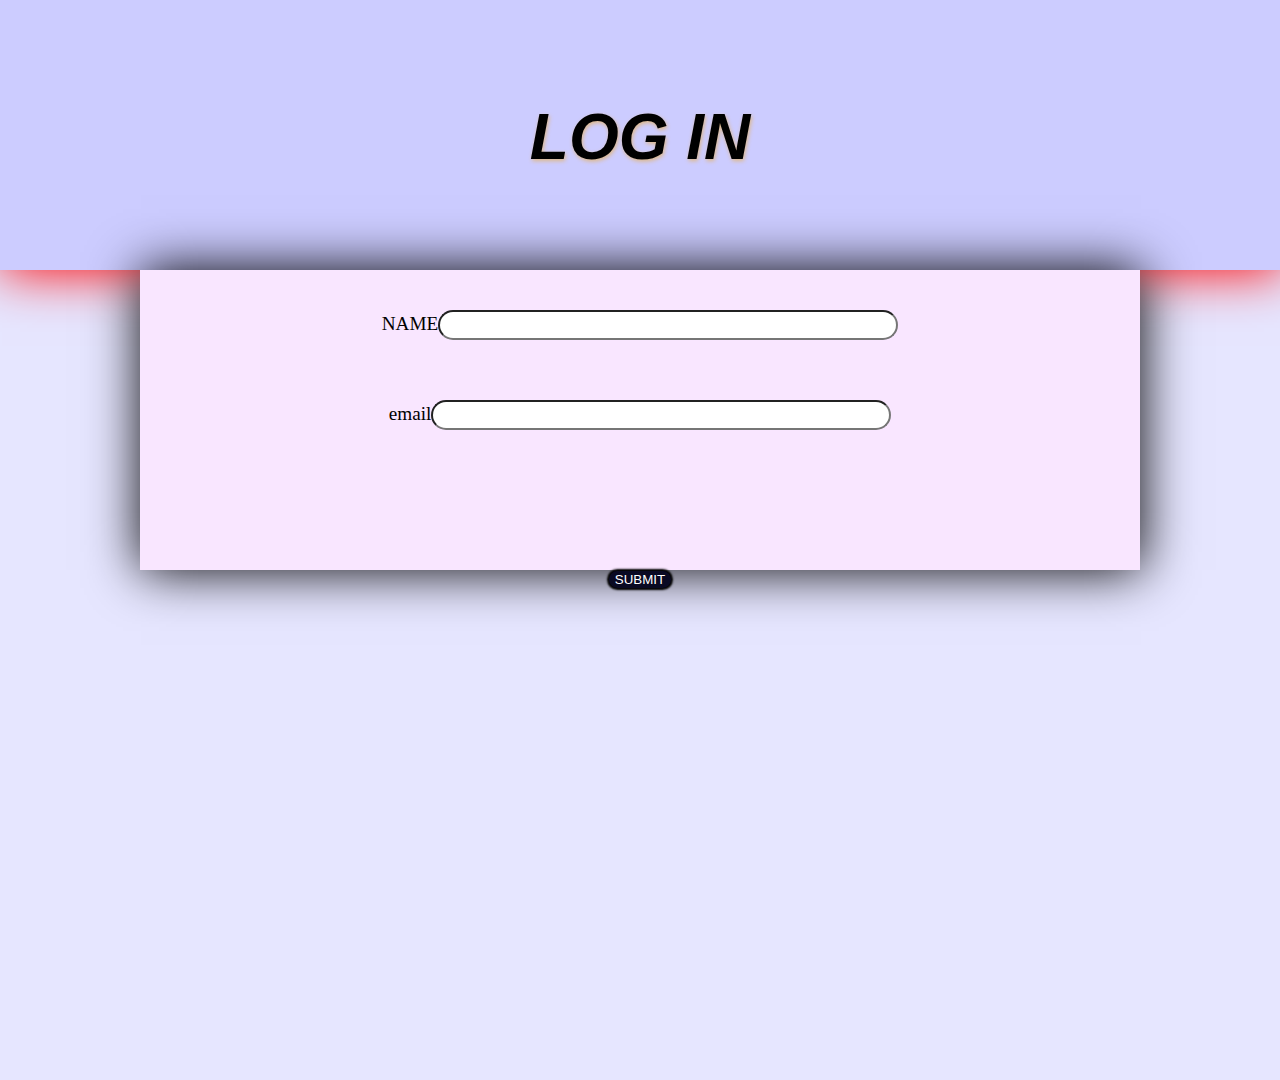
<file: form.html>
<!DOCTYPE html>
<html lang="en">

<head>
    <meta charset="UTF-8">
    <meta http-equiv="X-UA-Compatible" content="IE=edge">
    <meta name="viewport" content="width=device-width, initial-scale=1.0">
    <title>Document</title>
    <link rel="stylesheet" href="form.css">
</head>

<body>

    <div class="container">
        <div class="logSec">
            <h1 class="lg">LOG IN</h1>
        </div>

        <div class="forms formBG">
            <div class="names"><label for="NAME">NAME</label><input type="text"class="inputs"></div>
            <div class="em"><label for="email">email</label><input type="email"class="inputs"></div>
        </div>
        <div class="btncls">
            <button class="btn">
                SUBMIT
            </button>
        </div>
    </div>

    </div>
    <div></div>


    </div>
</body>

</html>
</file>
<file: form.css>
*{

box-sizing: border-box;

}
body{
margin: 0;
padding: 0;
height: 1080px;
background-color: #e6e6ff;
}
.container{
    margin: 0;
    padding: 0;
    display: flex;
    flex-direction: column;
    align-items: center;
}
.logSec{
    width: 100%;
    height: 30vh;
    text-align: center;
background-color: #ccccff;
box-shadow: 2px 1px 50px red;

}
.lg{
    margin-top: 50px;
    padding: 50px;
    font-size: 4rem;
    font-family: 'Trebuchet MS', 'Lucida Sans Unicode', 'Lucida Grande', 'Lucida Sans', Arial, sans-serif;
    font-style: italic;
    text-shadow: 1px 2px 4px burlywood;
}
.formBG{
padding: 20px;    
display: flex;
flex-direction: column;
gap: 20px;
text-align: center;
background-color:#f9e6ff; 
width: 1000px;
height:300px;
box-shadow: 1px 0px 50px black;
}

.inputs{
width: 50%;
height:30px;
border-radius: 20px ;
}
.names{

padding: 20px;
font-size: larger;

}
.em{
    
        padding: 20px;
        font-size: larger;
        
        
}
.btn{
    background-color:#0a0a23;
    color: #fff;
    border:none;
    border-radius:10px;
    box-shadow: 0px 0px 2px 2px rgb(0,0,0);
}
.btn:active{


        background-color: #ffbf00;
}
</file>
